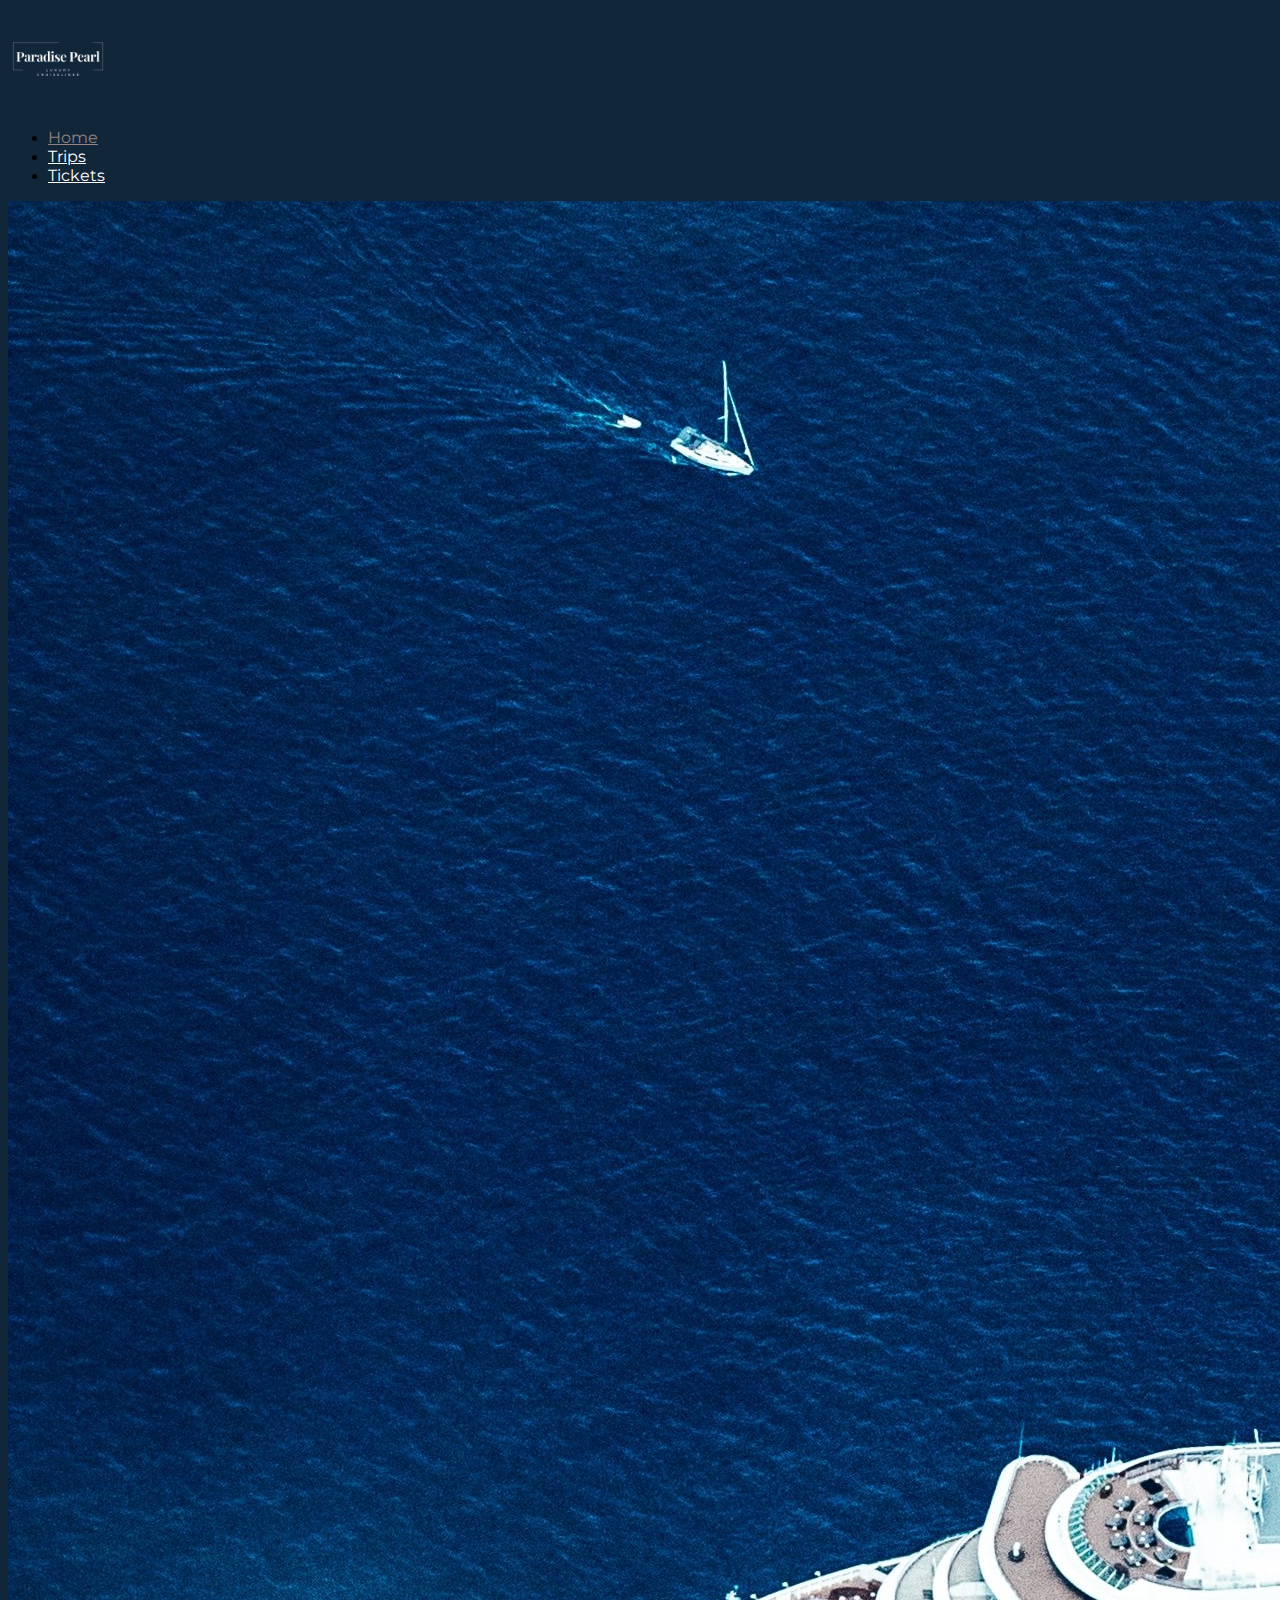
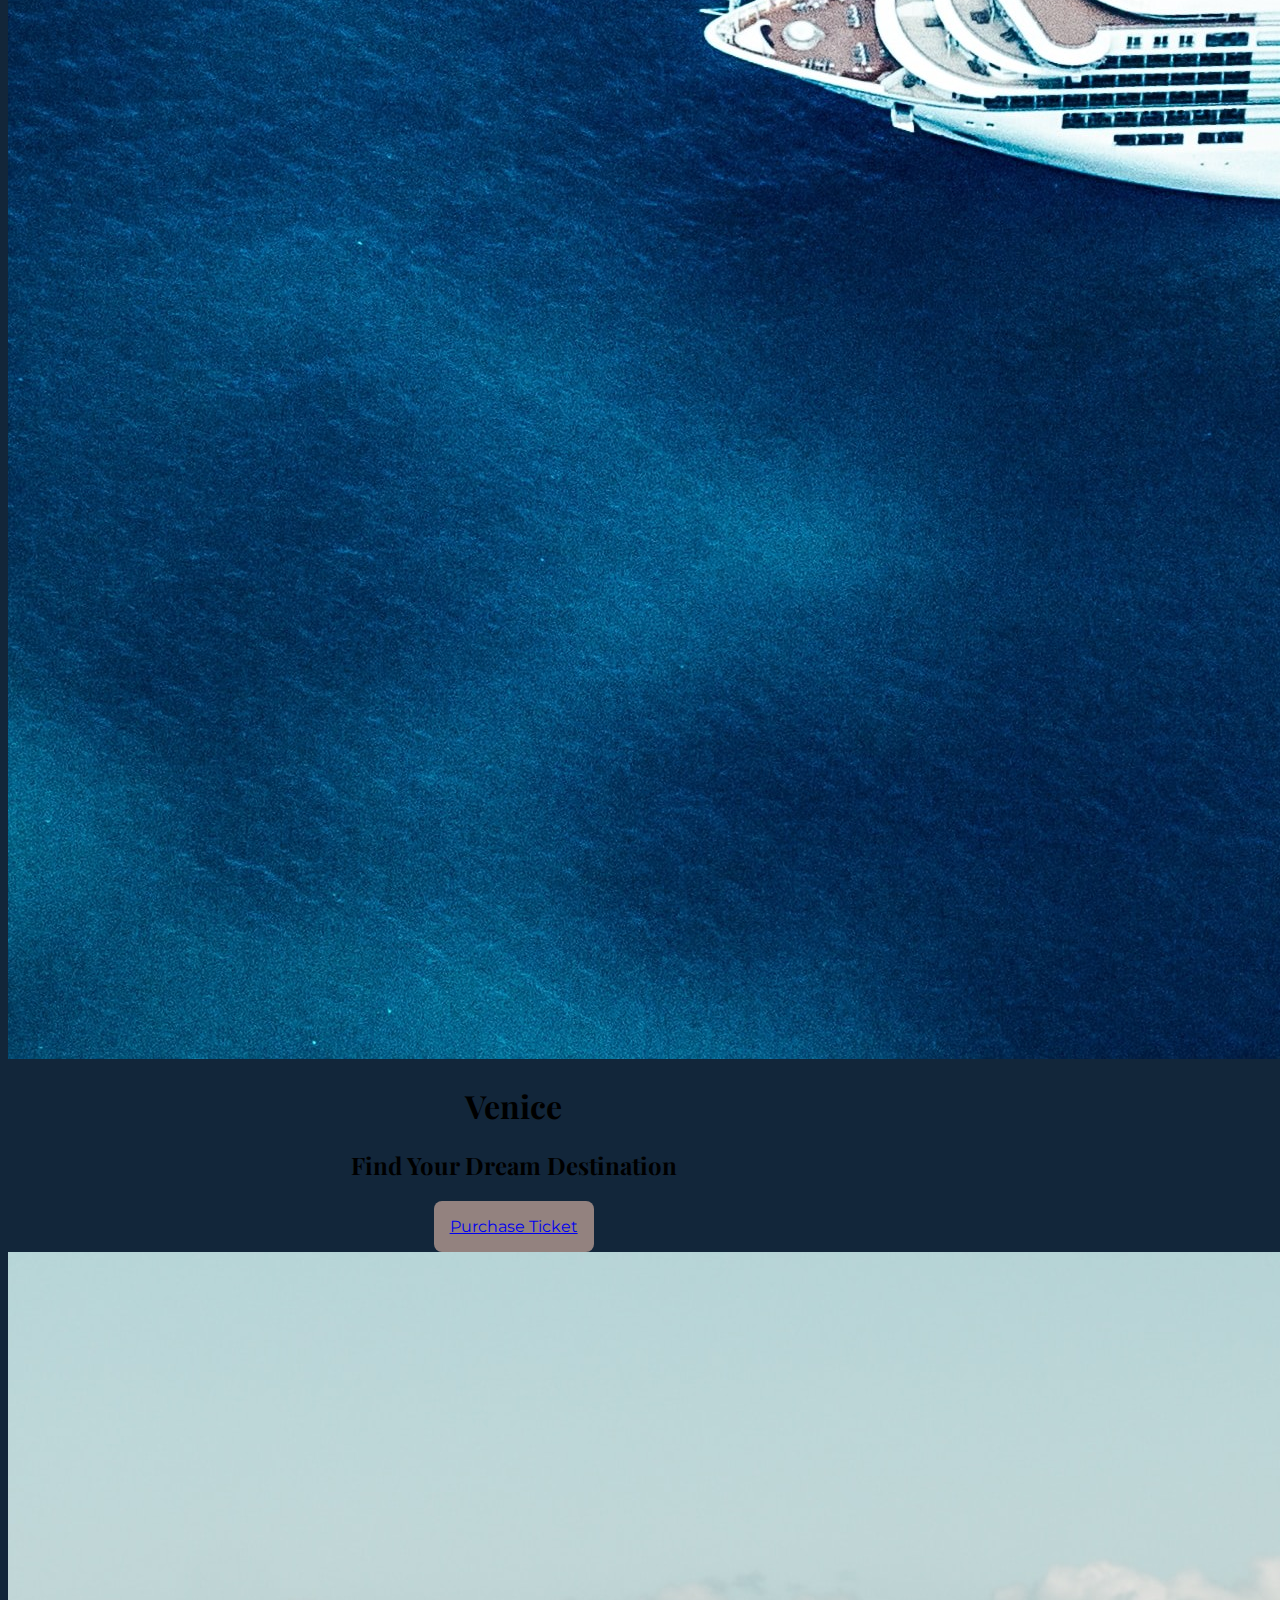
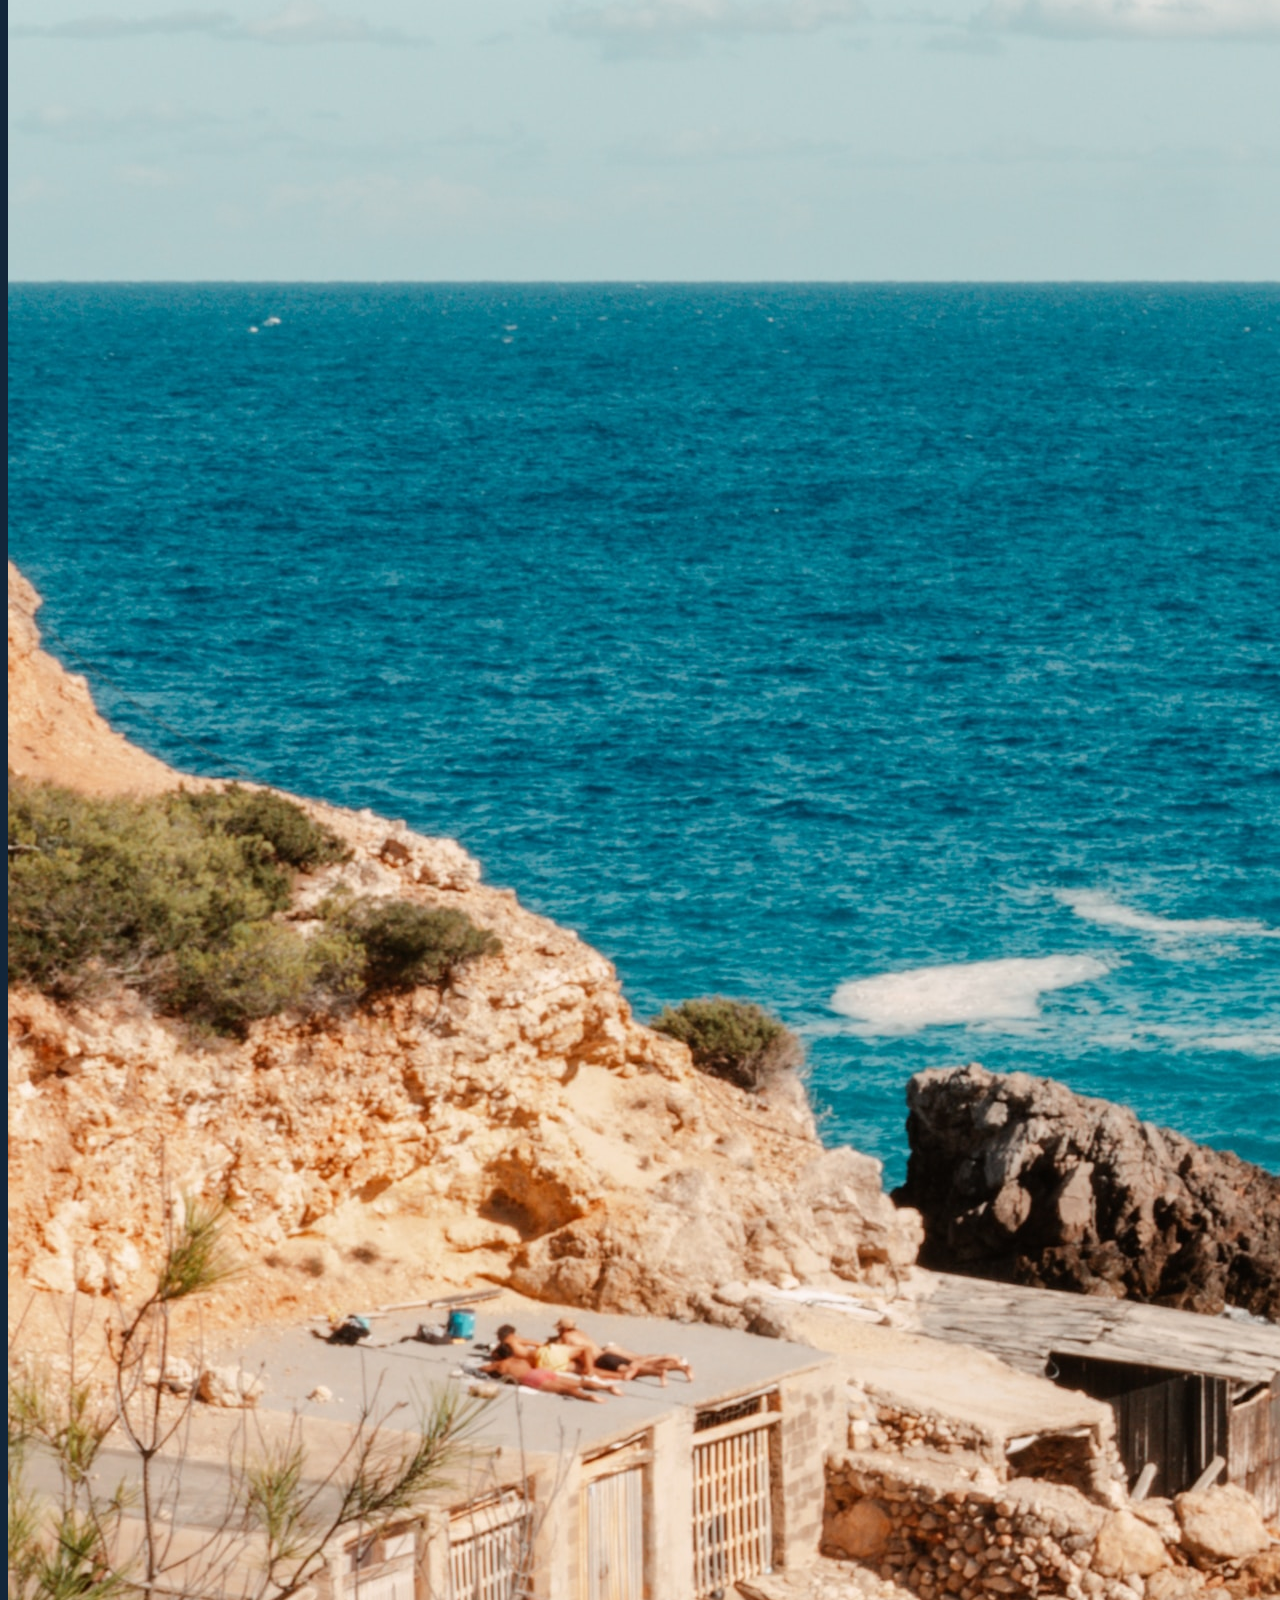
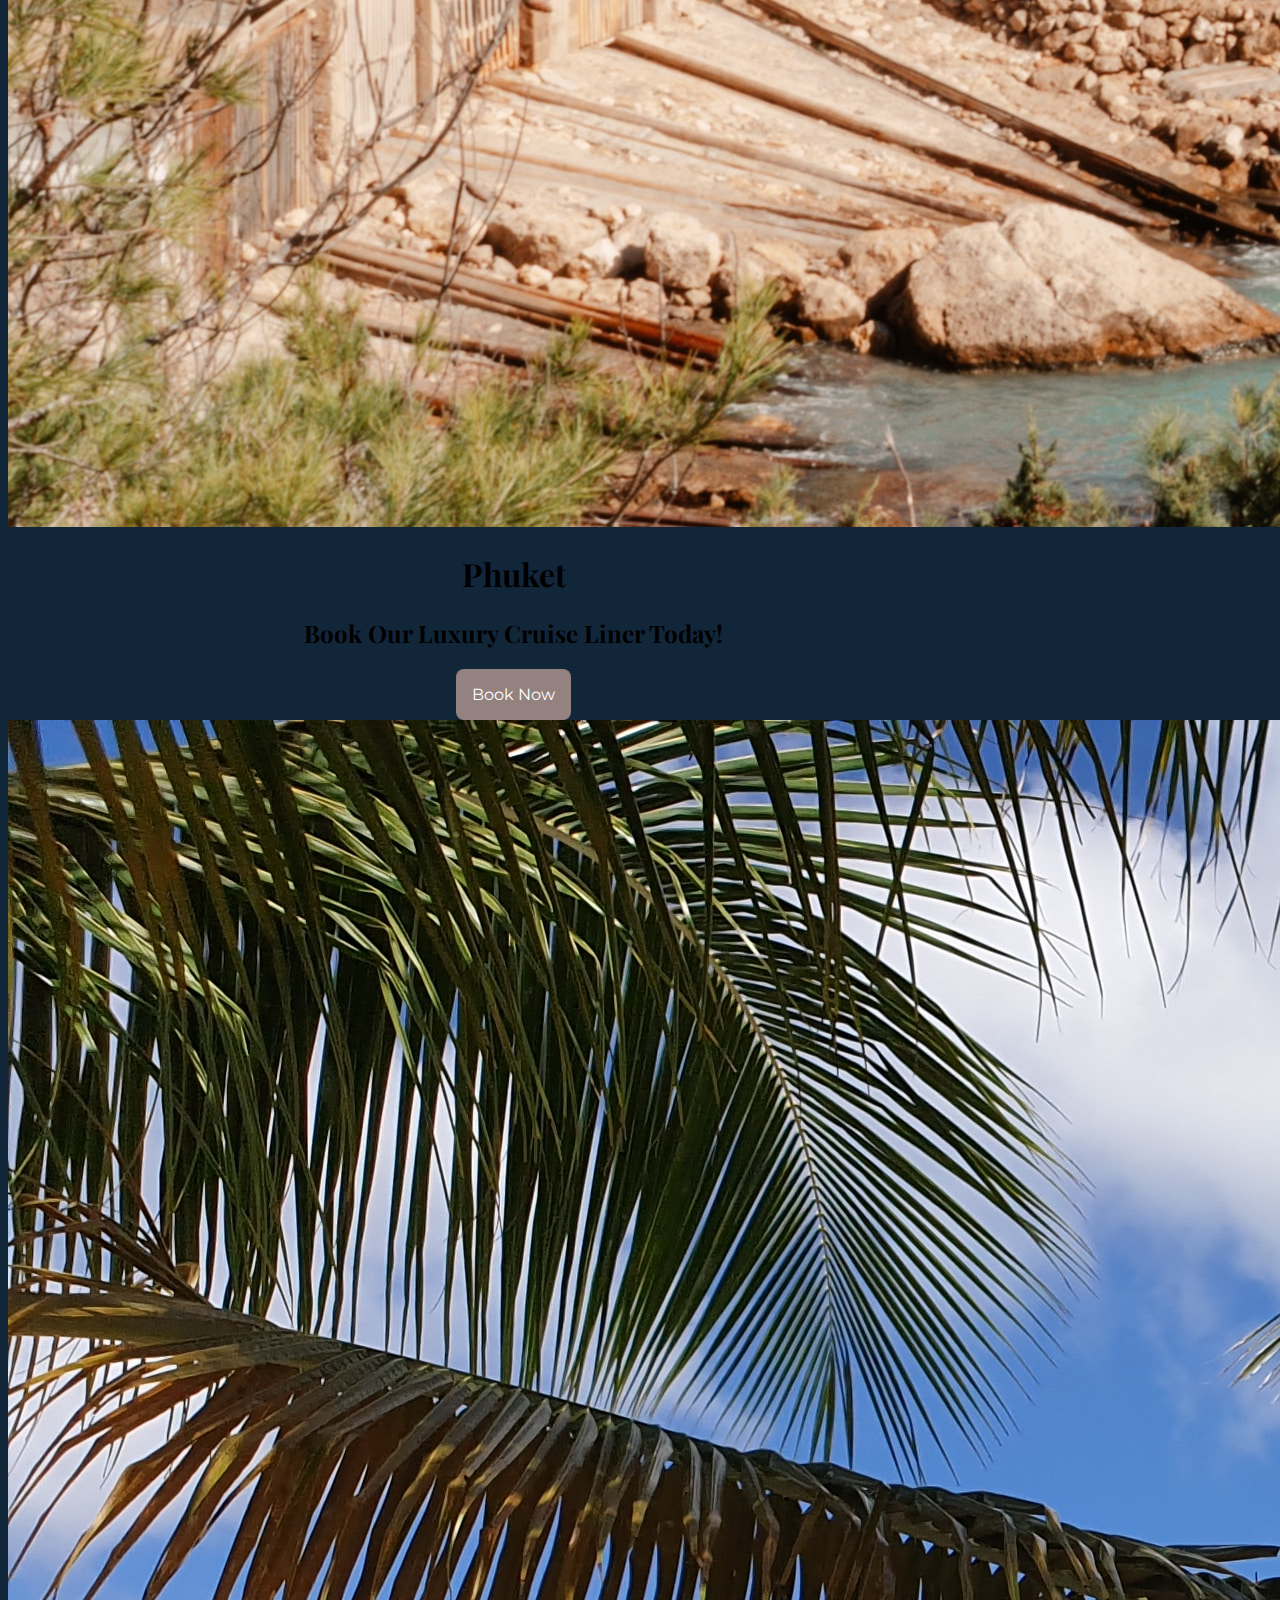
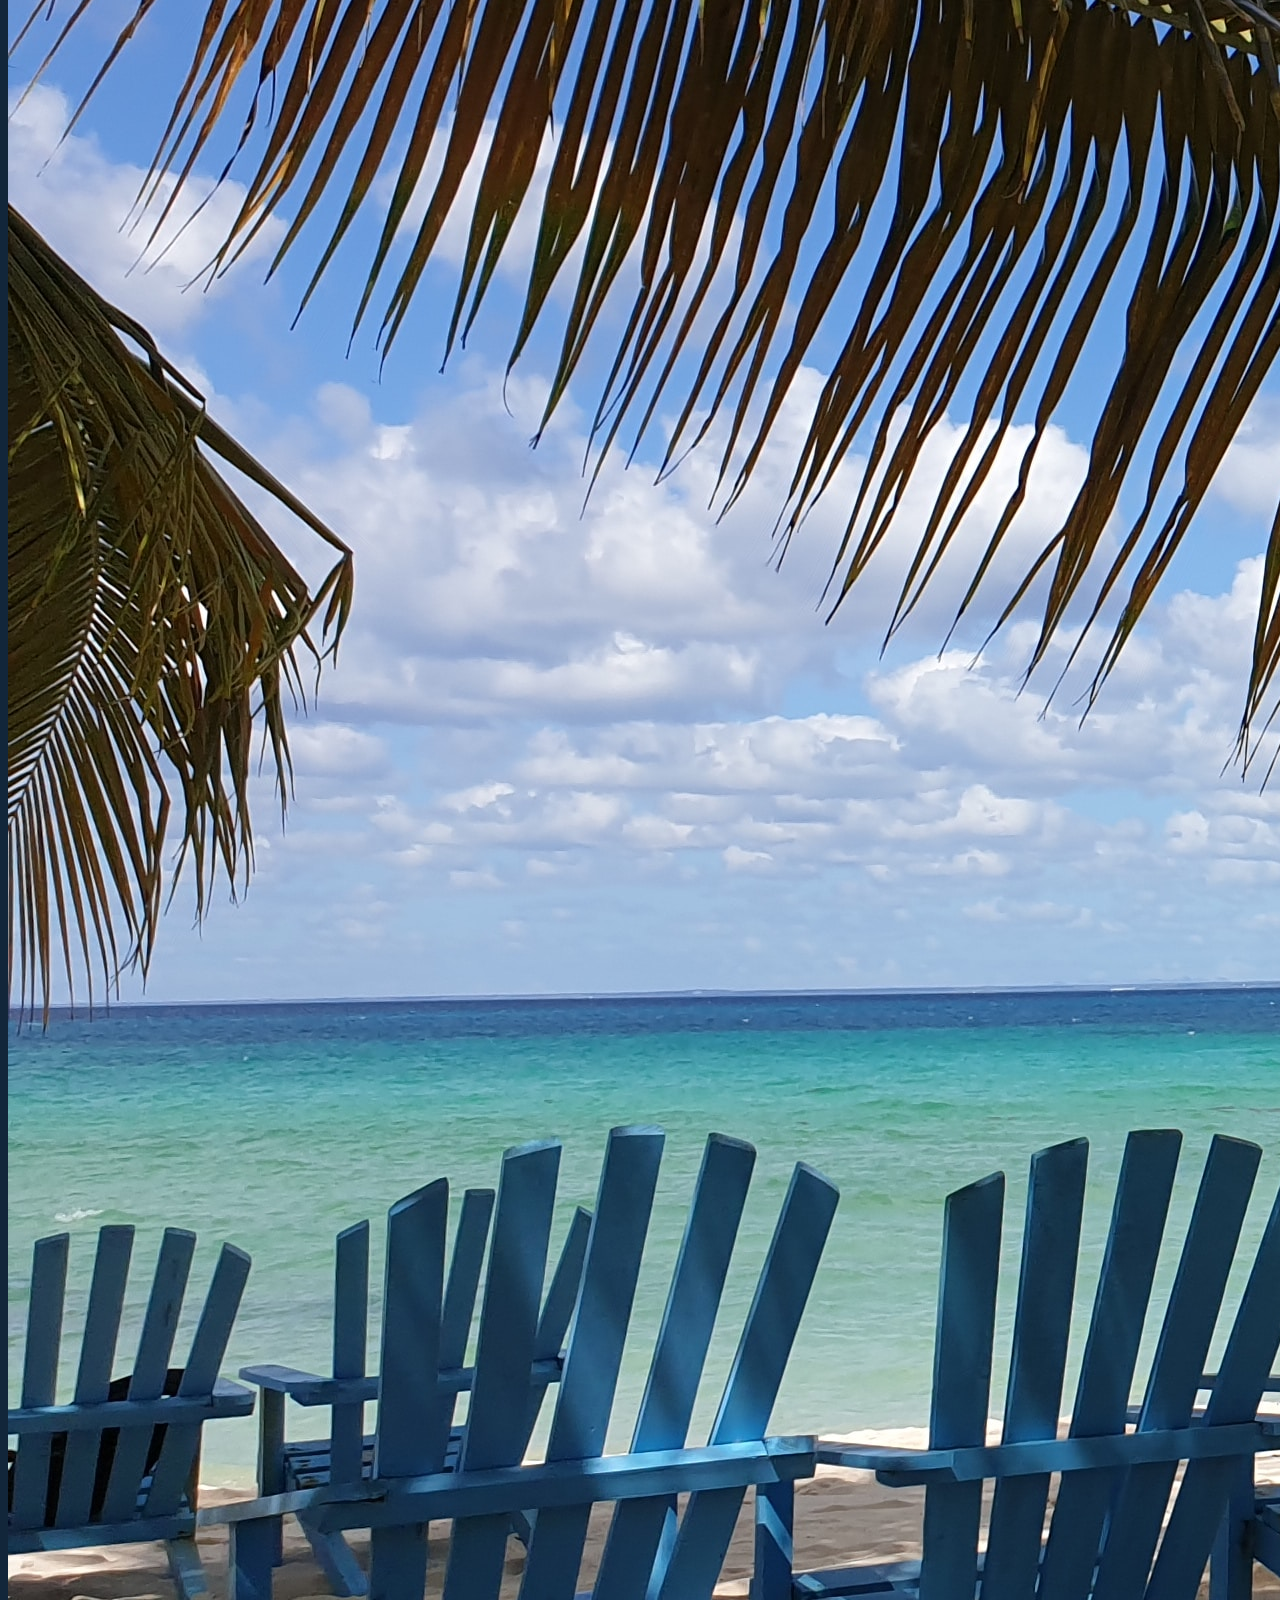
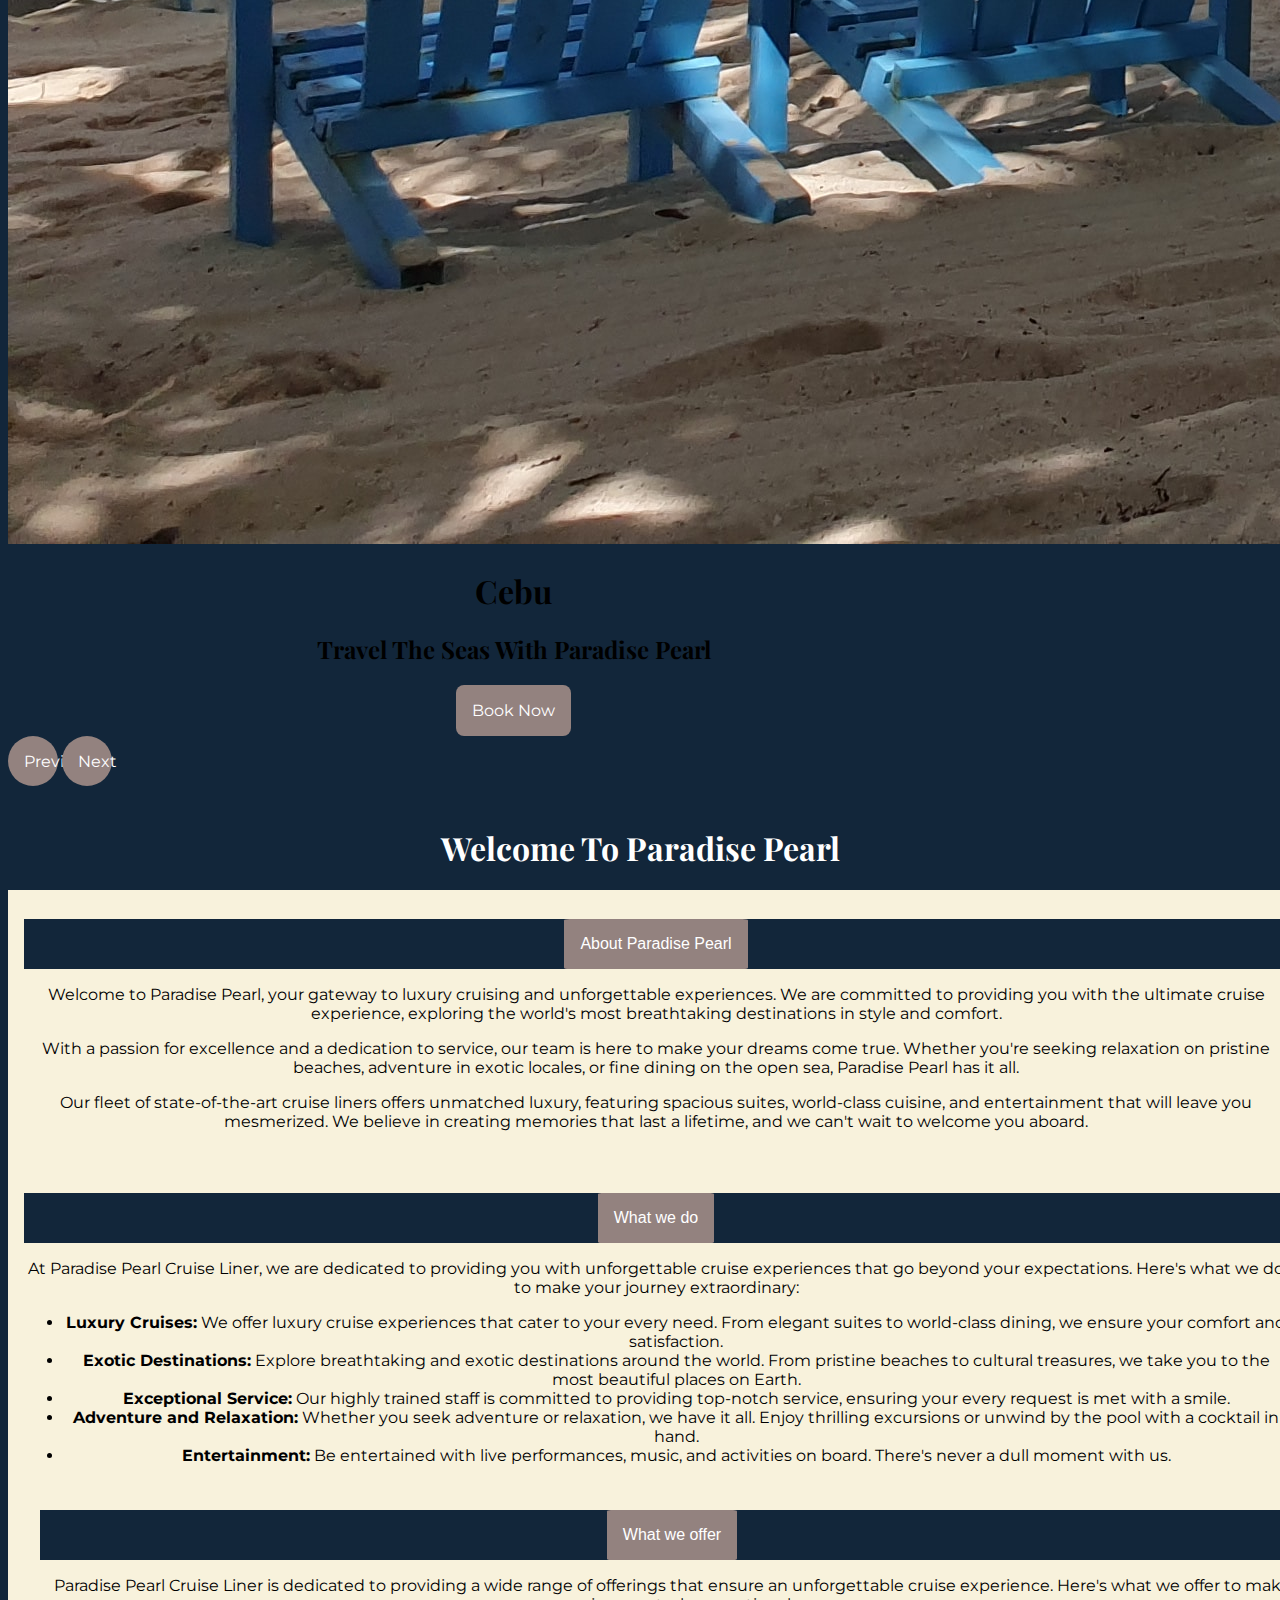
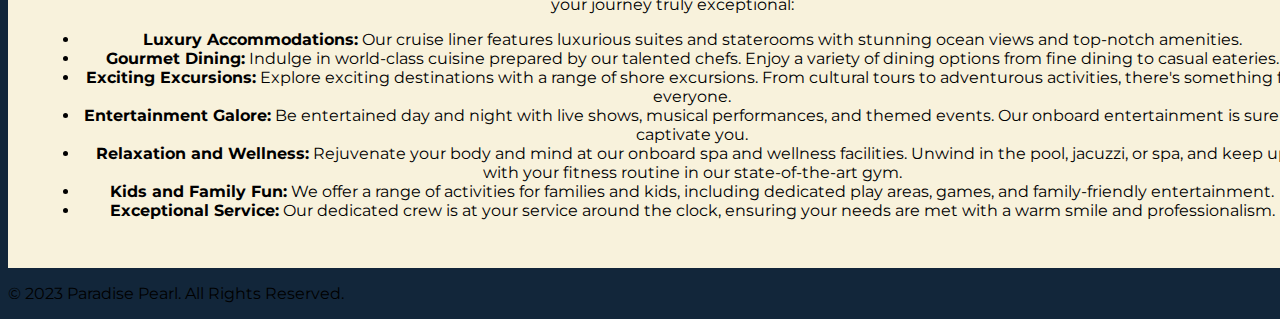
<file: index.html>
<!doctype html>
<html lang="en">
  <head>
    <meta charset="utf-8">
    <meta name="viewport" content="width=device-width, initial-scale=1">
    <title>Paradise Pearl</title>

    <!--Stylesheet -->
    <link href="https://cdn.jsdelivr.net/npm/bootstrap@5.3.0/dist/css/bootstrap.min.css" rel="stylesheet" integrity="sha384-9ndCyUaIbzAi2FUVXJi0CjmCapSmO7SnpJef0486qhLnuZ2cdeRhO02iuK6FUUVM" crossorigin="anonymous">
    <link href="styles/main.css" rel="stylesheet">
  
  </head>
  <body>
    <!-- navbar -->
    <nav class="navbar fixed-top">
        <div class="container">
          
          <!-- logo -->
          <a class="navbar-brand" href="#">
            <img src="assets/white logo.png" alt="Logo" height="100">
          </a>
  
          <!-- nav items -->
          <ul class="nav">
            <li class="nav-item">
              <a class="nav-link active" aria-current="page" href="index.html">Home</a>
            </li>
            <li class="nav-item">
              <a class="nav-link" href="trips.html">Trips</a>
            </li>
            <li class="nav-item">
              <a class="nav-link" href="checkout.html">Tickets</a>
            </li>
          </ul>
  
        </div>

    </nav>
    

   <!-- Carousel -->
<div class="carousel-container">
    <div class="row">
        <div class="col-12"> 
            <div id="myCarousel" class="carousel slide" data-bs-ride="carousel">
                <!-- Carousel content -->
                <div id="carouselExampleIndicators" class="carousel slide" data-bs-ride="carousel">
                    <!-- slide 1 -->
                    <div class="carousel-item active">
                        <img class="w-100 h-100" src="assets/homepage.jpg" alt="First slide">
                        <div class="carousel-caption">
                            <h1>Venice</h1>
                            <h2>Find Your Dream Destination</h2>
                            <div id="weather-data-2"></div> <!-- Weather data for slide 2 -->
                          
                            <button><a href="trips.html" class="button">Purchase Ticket</a></button>
                          
                        </div>
                    </div>

                    <!-- slide 2 -->
                    <div class="carousel-item">
                        <img class="w-100 h-100" src="assets/blue beach.jpg" alt="Second slide">
                        <div class="carousel-caption">
                            <h1>Phuket</h1>
                            <h2>Book Our Luxury Cruise Liner Today!</h2>
                            <div id="weather-data-2"></div> <!-- Weather data for slide 2 -->
                            <button class="mt-4" src="trips.html">Book Now</button>
                        </div>
                    </div>

                    <!-- slide 3 -->
                    <div class="carousel-item">
                        <img class="w-100 h-100" src="assets/n island.jpg" alt="Third slide">
                        <div class="carousel-caption">
                            <h1>Cebu</h1>
                            <h2>Travel The Seas With Paradise Pearl</h2>
                            <div id="weather-data-2"></div> <!-- Weather data for slide 2 -->
                            <button class="mt-4" src="trips.html">Book Now</button> 
                        </div>
                    </div>
                </div>

                <!-- Carousel Controls -->
                <button class="carousel-control-prev" type="button" data-bs-target="#carouselExampleIndicators" data-bs-slide="prev">
                    <span class="carousel-control-prev-icon" aria-hidden="true"></span>
                    <span class="visually-hidden">Previous</span>
                </button>
                <button class="carousel-control-next" type="button" data-bs-target="#carouselExampleIndicators" data-bs-slide="next">
                    <span class="carousel-control-next-icon" aria-hidden="true"></span>
                    <span class="visually-hidden">Next</span>
                </button>
            </div>
        </div>
    </div>
</div>

<br>

<!-- About Us Section -->
<section id="about-us" >
    <div class="container-about">
        <div class="row">
            <div class="col align-self-md-center">
                <h1>Welcome To Paradise Pearl</h1>
                <div class="container">

                  <div class="accordion align-content-center" id="accordionExample">
                    <div class="accordion-item">
                      <h2 class="accordion-header">
                        <button class="accordion-button" type="button" data-bs-toggle="collapse" data-bs-target="#collapseOne" aria-expanded="true" aria-controls="collapseOne">
                          About Paradise Pearl
                        </button>
                      </h2>
                      <div id="collapseOne" class="accordion-collapse collapse show" data-bs-parent="#accordionExample">
                        <div class="accordion-body">
                            <p>Welcome to Paradise Pearl, your gateway to luxury cruising and unforgettable experiences. We are committed to providing you with the ultimate cruise experience, exploring the world's most breathtaking destinations in style and comfort.</p>
                            <p>With a passion for excellence and a dedication to service, our team is here to make your dreams come true. Whether you're seeking relaxation on pristine beaches, adventure in exotic locales, or fine dining on the open sea, Paradise Pearl has it all.</p>
                            <p>Our fleet of state-of-the-art cruise liners offers unmatched luxury, featuring spacious suites, world-class cuisine, and entertainment that will leave you mesmerized. We believe in creating memories that last a lifetime, and we can't wait to welcome you aboard.</p>
   
                        </div>
                      </div>
                    </div>

                    <div class="accordion-item">
                        <h2 class="accordion-header">
                          <button class="accordion-button collapsed" type="button" data-bs-toggle="collapse" data-bs-target="#collapseTwo" aria-expanded="false" aria-controls="collapseTwo">
                            What we do
                          </button>
                        </h2>
                        <div id="collapseTwo" class="accordion-collapse collapse" data-bs-parent="#accordionExample">
                          <div class="accordion-body">
                            <p>At Paradise Pearl Cruise Liner, we are dedicated to providing you with unforgettable cruise experiences that go beyond your expectations. Here's what we do to make your journey extraordinary:</p>
                <ul>
                    <li><strong>Luxury Cruises:</strong> We offer luxury cruise experiences that cater to your every need. From elegant suites to world-class dining, we ensure your comfort and satisfaction.</li>
                    <li><strong>Exotic Destinations:</strong> Explore breathtaking and exotic destinations around the world. From pristine beaches to cultural treasures, we take you to the most beautiful places on Earth.</li>
                    <li><strong>Exceptional Service:</strong> Our highly trained staff is committed to providing top-notch service, ensuring your every request is met with a smile.</li>
                    <li><strong>Adventure and Relaxation:</strong> Whether you seek adventure or relaxation, we have it all. Enjoy thrilling excursions or unwind by the pool with a cocktail in hand.</li>
                    <li><strong>Entertainment:</strong> Be entertained with live performances, music, and activities on board. There's never a dull moment with us.</li>
                </ul>
                        </div>
                      </div>
                      <div class="accordion-item">
                        <h2 class="accordion-header">
                          <button class="accordion-button collapsed" type="button" data-bs-toggle="collapse" data-bs-target="#collapseThree" aria-expanded="false" aria-controls="collapseThree">
                            What we offer
                          </button>
                        </h2>
                        <div id="collapseThree" class="accordion-collapse collapse" data-bs-parent="#accordionExample">
                          <div class="accordion-body">
                            <p>Paradise Pearl Cruise Liner is dedicated to providing a wide range of offerings that ensure an unforgettable cruise experience. Here's what we offer to make your journey truly exceptional:</p>
                            <ul>
                                <li><strong>Luxury Accommodations:</strong> Our cruise liner features luxurious suites and staterooms with stunning ocean views and top-notch amenities.</li>
                                <li><strong>Gourmet Dining:</strong> Indulge in world-class cuisine prepared by our talented chefs. Enjoy a variety of dining options from fine dining to casual eateries.</li>
                                <li><strong>Exciting Excursions:</strong> Explore exciting destinations with a range of shore excursions. From cultural tours to adventurous activities, there's something for everyone.</li>
                                <li><strong>Entertainment Galore:</strong> Be entertained day and night with live shows, musical performances, and themed events. Our onboard entertainment is sure to captivate you.</li>
                                <li><strong>Relaxation and Wellness:</strong> Rejuvenate your body and mind at our onboard spa and wellness facilities. Unwind in the pool, jacuzzi, or spa, and keep up with your fitness routine in our state-of-the-art gym.</li>
                                <li><strong>Kids and Family Fun:</strong> We offer a range of activities for families and kids, including dedicated play areas, games, and family-friendly entertainment.</li>
                                <li><strong>Exceptional Service:</strong> Our dedicated crew is at your service around the clock, ensuring your needs are met with a warm smile and professionalism.</li>
                            </ul>
                          </div>
                        </div>
                      </div>
                    </div>
                  </div>
                
              </div>
        </div>
    </div>
</section>








<!-- Bootstrap Footer -->
<footer class="bg-dark text-light text-center py-3">
    <div class="container">
        <p>&copy; 2023 Paradise Pearl. All Rights Reserved.</p>
    </div>
</footer>
    

    <!-- Javascript -->
    <script src="https://cdn.jsdelivr.net/npm/bootstrap@5.3.0/dist/js/bootstrap.bundle.min.js" integrity="sha384-geWF76RCwLtnZ8qwWowPQNguL3RmwHVBC9FhGdlKrxdiJJigb/j/68SIy3Te4Bkz" crossorigin="anonymous"></script>
    <script src="https://cdn.jsdelivr.net/npm/@popperjs/core@2.11.8/dist/umd/popper.min.js" integrity="sha384-I7E8VVD/ismYTF4hNIPjVp/Zjvgyol6VFvRkX/vR+Vc4jQkC+hVqc2pM8ODewa9r" crossorigin="anonymous"></script>
    <script src="https://ajax.googleapis.com/ajax/libs/jquery/3.7.0/jquery.min.js"></script>
    <script src="https://cdn.jsdelivr.net/npm/bootstrap@5.3.0/dist/js/bootstrap.bundle.min.js"></script>
    <script src="scripts/main.js"></script>
</body>
</html>
</file>
<file: styles/main.css>
@import url('https://fonts.googleapis.com/css2?family=Montserrat&family=Playfair+Display&display=swap');

/* body */
body {
    background-color:#12263a;
    }
/* --------------------------- */


/* fonts */
h1,h2,h3,h4,h5,h6{
    font-family: 'Playfair Display', serif;

}

p{
    font-family: 'Montserrat', sans-serif;
}

.full-height{
    height:100vh;
}
/* fonts */



/* nav bar */

.nav-link {
    font-family: 'Montserrat';
    color: white;
}

.nav-link:hover {
    color: #93827f;
}

.nav-link.active {
    color:#93827f;
}

.container{
    background-color:transparent;
    width: 100%;
   
}


/* components */
button{
    border: none;
    padding:16px;
    border-radius: 8px;
    background:#93827f;
    font-family: 'Montserrat', sans-serif;
    font-size: 16px;
    color: white;
}

button :hover{
    background-color: #33673B;
    color: white;
}


/* carousel */
.col-12{
    width: 100%;
    max-height: fit-content;
  

}
.carousel-container {
    width: 80%;
    max-height: fit-content;
   
  }


.carousel-inner{
    width: 100%;
    height: 570px;
}

.carousel-item img{
    
    height:100%;
    width:fit-content;
}

.carousel-control-next, .carousel-control-prev{
    
    bottom:24px;
    width:50px;
    height: 50px;
    background-color: #93827f;
    border-radius: 50%;
    z-index: 1; 
}

.carousel-caption {

    text-align: center;
}


/* accordion */

.container-about{
    text-align: center;
    color: white;
}
.accordion-item{
    width: 100%;
   
    position: relative;
    border: none;
    padding:16px;
   
    background: #F8F2DC;
    font-family: 'Montserrat', sans-serif;
    font-size: 16px;
    color: black;
    float: center;
}

.accordion-header{
    background: #12263a;
    font-family: 'Montserrat', sans-serif;
    font-size: 16px;
    color: white;

}

.accordion-button{
   
    border-radius: 3%;
    border-color: #12263a;
    font-family: 'Lato', sans-serif;
    font-size: 16px;
    color: white;
    background-color:#93827f;

}
</file>
